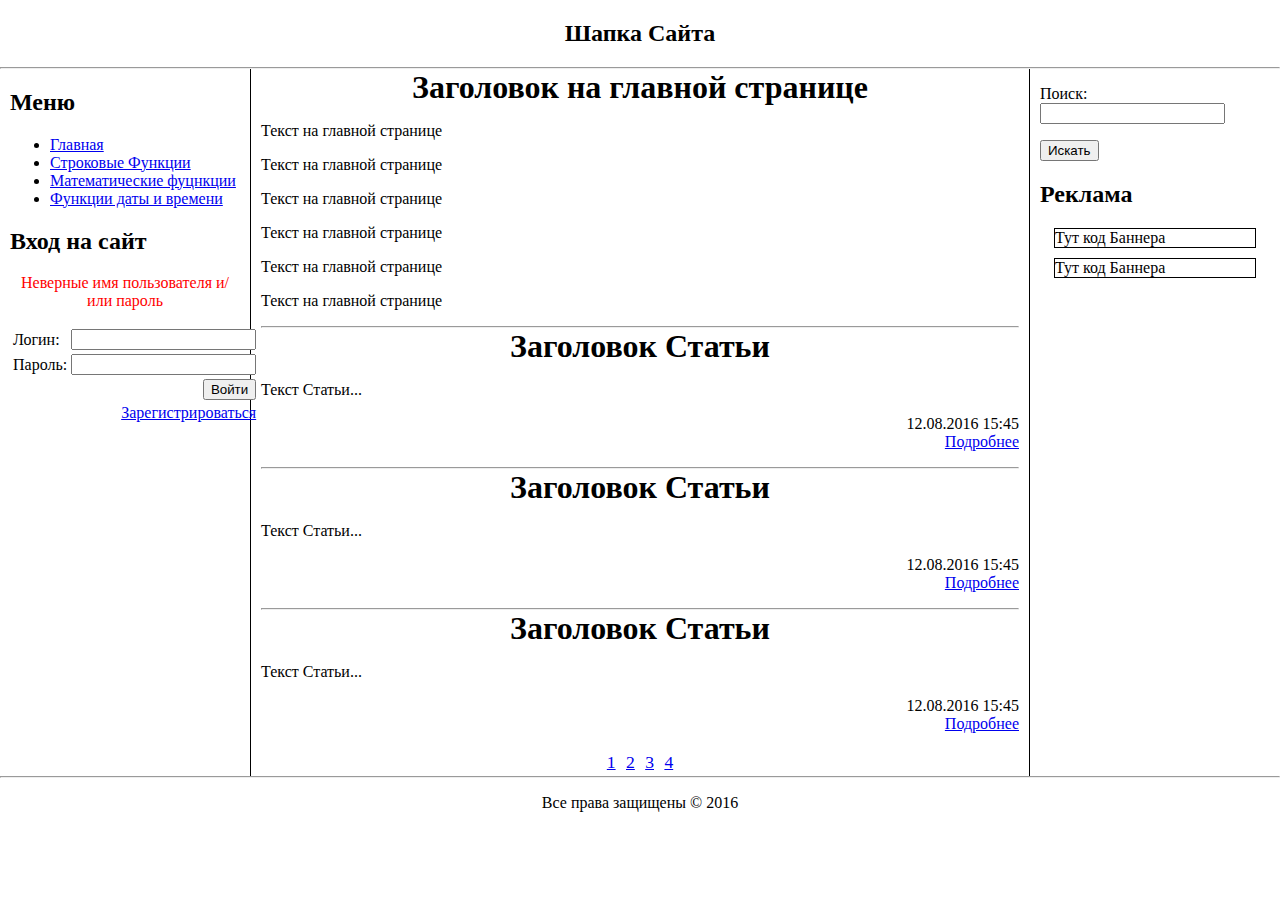
<file: index.html>
<!DOCTYPE html>
<html lang="en">
<head>
	<meta charset="UTF-8" content="text/html">
	<meta name="discription" content="Описание">
	<meta name="keywords" content="Ключевые слова">
	<link rel="stylesheet" href="CSS/main.css" type="text/css">
	<title>Главная Страница Сайта</title>
</head>
<body>
	<div id="content">
		<div id="header">
			<h2>Шапка Сайта</h2>
		</div>
	</div>
	<hr>
	<div id="main_content">
		<div id="left">
			<h2>Меню</h2>
			<ul>
				<li>
					<a href="#">Главная</a>
				</li>
				<li>
					<a href="#">Строковые Функции</a>
				</li>
				<li>
					<a href="#">Математические фуцнкции</a>
				</li>
				<li>
					<a href="#">Функции даты и времени</a>
				</li>
			</ul>
			<h2>Вход на сайт</h2>
			<p class="message">Неверные имя пользователя и/или пароль</p>
			<form name="auth" action="#" method="post">
				<table>
					<tr>
						<td>Логин:</td>
						<td>
							<input type="text" name="login">
						</td>
					</tr>
					<tr>
						<td>Пароль:</td>
						<td>
							<input type="password" name="password">
						</td>
					</tr>
					<tr>
						<td colspan="2" align="right">
							<input type="submit" name="auth" value="Войти">
						</td>
					</tr>
					<tr>
						<td colspan="2" align="right">
							<a href="#">Зарегистрироваться</a>
						</td>
					</tr>
				</table>
			</form>
		</div>
		<div id="right">
			<form name="search" action="#" method="get">
				<p>
					Поиск: <input type="text" name="words">
				</p>
				<p>
					<input type="submit" name="search" value="Искать">
				</p>
			</form>
			<h2>Реклама</h2>
			<div class="banner">Тут код Баннера</div>
			<div class="banner">Тут код Баннера</div>
		</div>
		<div id="center">
			<h1>Заголовок на главной странице</h1>
			<p>Текст на главной странице</p>
			<p>Текст на главной странице</p>
			<p>Текст на главной странице</p>
			<p>Текст на главной странице</p>
			<p>Текст на главной странице</p>
			<p>Текст на главной странице</p>
			<hr>
			<div class="article">
				<h1>Заголовок Статьи</h1>
				<p>Текст Статьи...</p>
				<p class="right">
					<span>12.08.2016 15:45</span>
					<br>
					<a href="#">Подробнее</a>
				</p>
			</div>
			<hr>
			<div class="article">
				<h1>Заголовок Статьи</h1>
				<p>Текст Статьи...</p>
				<p class="right">
					<span>12.08.2016 15:45</span>
					<br>
					<a href="#">Подробнее</a>
				</p>
			</div>
			<hr>
			<div class="article">
				<h1>Заголовок Статьи</h1>
				<p>Текст Статьи...</p>
				<p class="right">
					<span>12.08.2016 15:45</span>
					<br>
					<a href="#">Подробнее</a>
				</p>
			</div>	
			<div id="pagination">
				<p>
					<a href="#">1</a>
					<a href="#">2</a>
					<a href="#">3</a>
					<a href="#">4</a>
				</p>
			</div>
		</div>
		<div class="clear"></div>
		<hr>
		<div id="footer">
			<p>Все права защищены &copy; 2016</p>
		</div>
	</div>
</body>
</html>
</file>
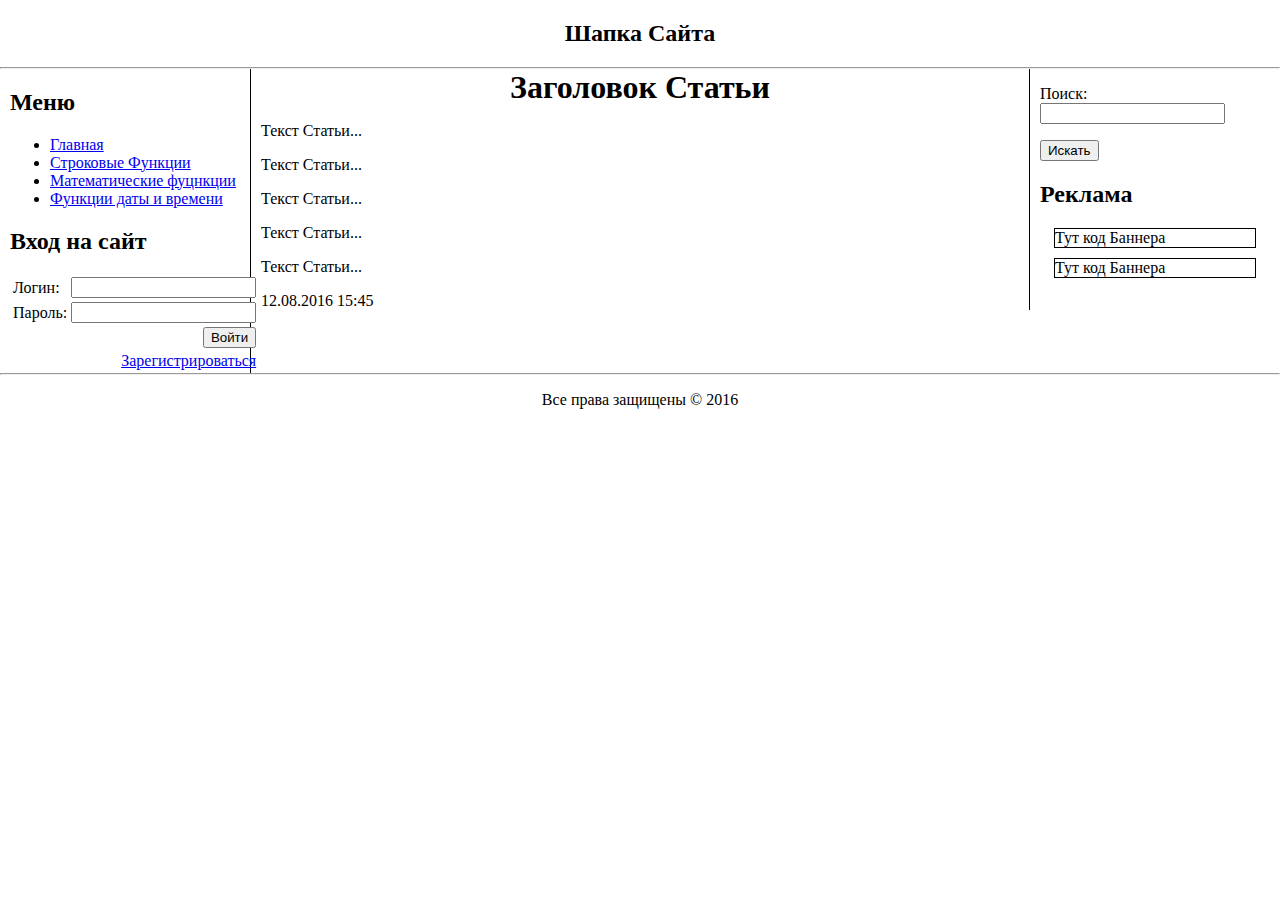
<file: article.html>
<!DOCTYPE html>
<html lang="en">
<head>
	<meta charset="UTF-8" content="text/html">
	<meta name="discription" content="Описание">
	<meta name="keywords" content="Ключевые слова">
	<link rel="stylesheet" href="CSS/main.css" type="text/css">
	<title>Главная Страница Сайта</title>
</head>
<body>
	<div id="content">
		<div id="header">
			<h2>Шапка Сайта</h2>
		</div>
	</div>
	<hr>
	<div id="main_content">
		<div id="left">
			<h2>Меню</h2>
			<ul>
				<li>
					<a href="#">Главная</a>
				</li>
				<li>
					<a href="#">Строковые Функции</a>
				</li>
				<li>
					<a href="#">Математические фуцнкции</a>
				</li>
				<li>
					<a href="#">Функции даты и времени</a>
				</li>
			</ul>
			<h2>Вход на сайт</h2>
			<form name="auth" action="#" method="post">
				<table>
					<tr>
						<td>Логин:</td>
						<td>
							<input type="text" name="login">
						</td>
					</tr>
					<tr>
						<td>Пароль:</td>
						<td>
							<input type="password" name="password">
						</td>
					</tr>
					<tr>
						<td colspan="2" align="right">
							<input type="submit" name="auth" value="Войти">
						</td>
					</tr>
					<tr>
						<td colspan="2" align="right">
							<a href="#">Зарегистрироваться</a>
						</td>
					</tr>
				</table>
			</form>
		</div>
		<div id="right">
			<form name="search" action="#" method="get">
				<p>
					Поиск: <input type="text" name="words">
				</p>
				<p>
					<input type="submit" name="search" value="Искать">
				</p>
			</form>
			<h2>Реклама</h2>
			<div class="banner">Тут код Баннера</div>
			<div class="banner">Тут код Баннера</div>
		</div>
		<div id="center">
			<div class="article">
				<h1>Заголовок Статьи</h1>
				<p>Текст Статьи...</p>
				<p>Текст Статьи...</p>
				<p>Текст Статьи...</p>
				<p>Текст Статьи...</p>
				<p>Текст Статьи...</p>
				<p>
					<span>12.08.2016 15:45</span>
				</p>
			</div>
		</div>
		<div class="clear"></div>
		<hr>
		<div id="footer">
			<p>Все права защищены &copy; 2016</p>
		</div>
	</div>
</body>
</html>
</file>
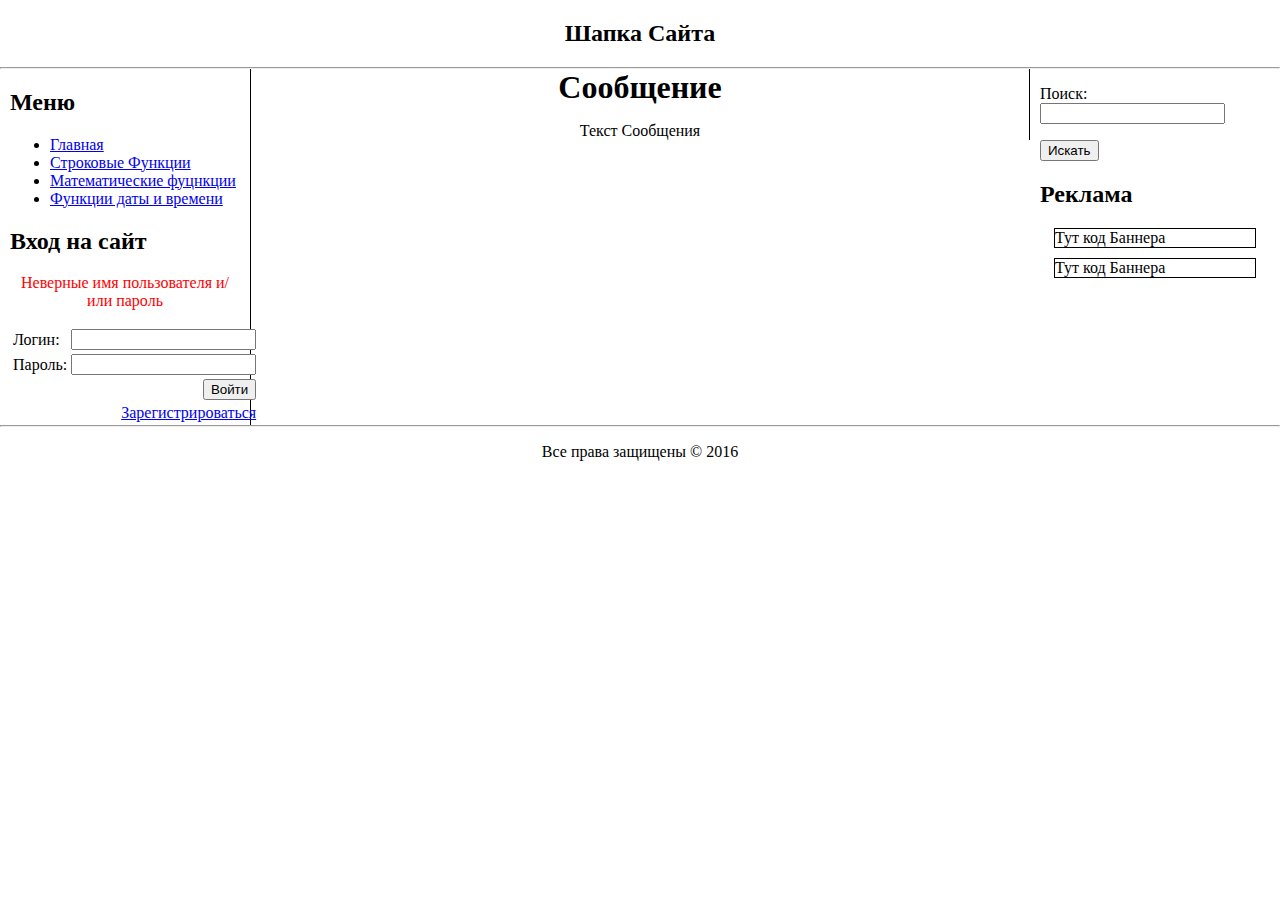
<file: message.html>
<!DOCTYPE html>
<html lang="en">
<head>
	<meta charset="UTF-8" content="text/html">
	<meta name="discription" content="Описание">
	<meta name="keywords" content="Ключевые слова">
	<link rel="stylesheet" href="CSS/main.css" type="text/css">
	<title>Главная Страница Сайта</title>
</head>
<body>
	<div id="content">
		<div id="header">
			<h2>Шапка Сайта</h2>
		</div>
	</div>
	<hr>
	<div id="main_content">
		<div id="left">
			<h2>Меню</h2>
			<ul>
				<li>
					<a href="#">Главная</a>
				</li>
				<li>
					<a href="#">Строковые Функции</a>
				</li>
				<li>
					<a href="#">Математические фуцнкции</a>
				</li>
				<li>
					<a href="#">Функции даты и времени</a>
				</li>
			</ul>
			<h2>Вход на сайт</h2>
			<p class="message">Неверные имя пользователя и/или пароль</p>
			<form name="auth" action="#" method="post">
				<table>
					<tr>
						<td>Логин:</td>
						<td>
							<input type="text" name="login">
						</td>
					</tr>
					<tr>
						<td>Пароль:</td>
						<td>
							<input type="password" name="password">
						</td>
					</tr>
					<tr>
						<td colspan="2" align="right">
							<input type="submit" name="auth" value="Войти">
						</td>
					</tr>
					<tr>
						<td colspan="2" align="right">
							<a href="#">Зарегистрироваться</a>
						</td>
					</tr>
				</table>
			</form>
		</div>
		<div id="right">
			<form name="search" action="#" method="get">
				<p>
					Поиск: <input type="text" name="words">
				</p>
				<p>
					<input type="submit" name="search" value="Искать">
				</p>
			</form>
			<h2>Реклама</h2>
			<div class="banner">Тут код Баннера</div>
			<div class="banner">Тут код Баннера</div>
		</div>
		<div id="center">
			<h1>Сообщение</h1>
			<div id="message">
				<p>Текст Сообщения</p>
			</div>
		</div>
		<div class="clear"></div>
		<hr>
		<div id="footer">
			<p>Все права защищены &copy; 2016</p>
		</div>
	</div>
</body>
</html>
</file>
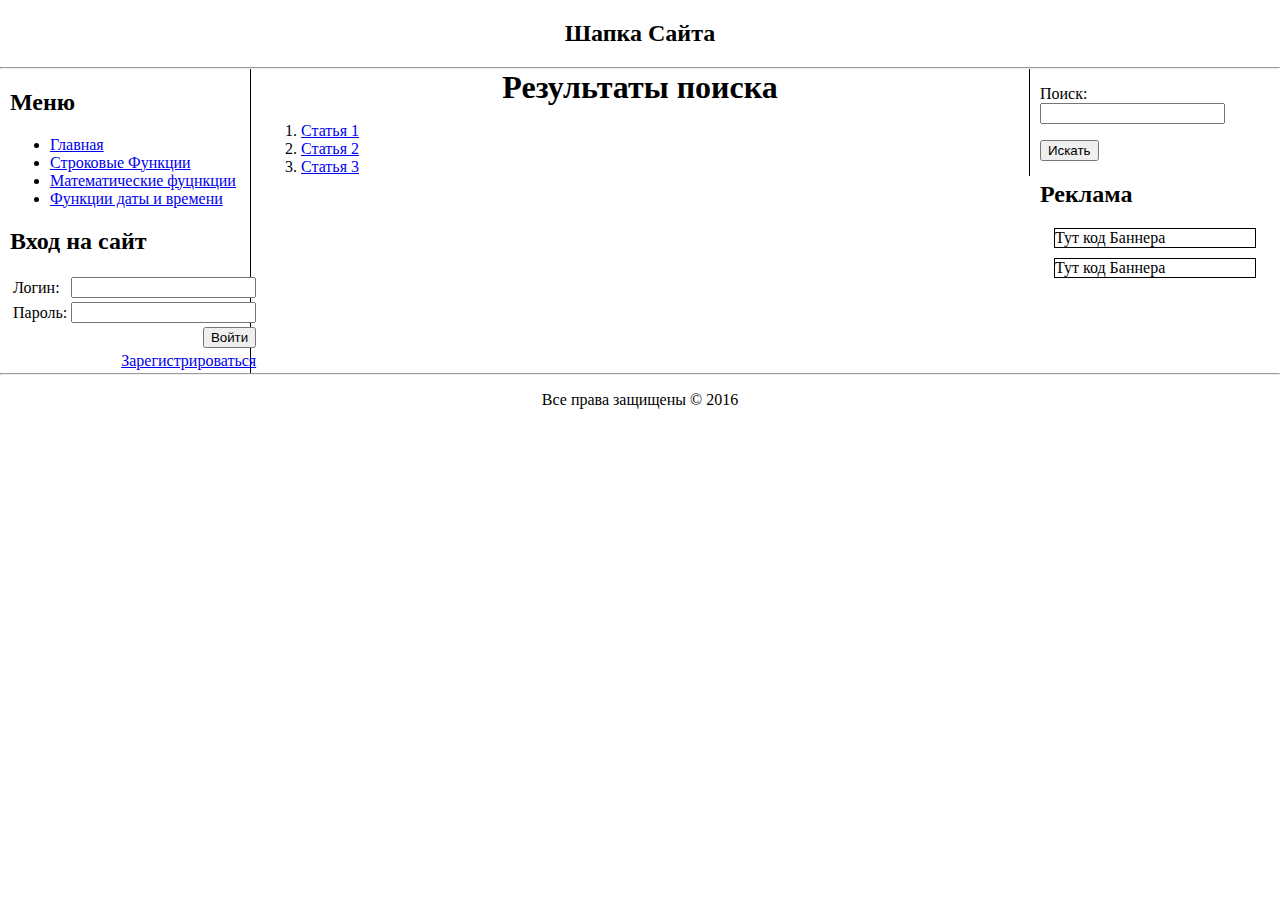
<file: search.html>
<!DOCTYPE html>
<html lang="en">
<head>
	<meta charset="UTF-8" content="text/html">
	<meta name="discription" content="Описание">
	<meta name="keywords" content="Ключевые слова">
	<link rel="stylesheet" href="CSS/main.css" type="text/css">
	<title>Главная Страница Сайта</title>
</head>
<body>
	<div id="content">
		<div id="header">
			<h2>Шапка Сайта</h2>
		</div>
	</div>
	<hr>
	<div id="main_content">
		<div id="left">
			<h2>Меню</h2>
			<ul>
				<li>
					<a href="#">Главная</a>
				</li>
				<li>
					<a href="#">Строковые Функции</a>
				</li>
				<li>
					<a href="#">Математические фуцнкции</a>
				</li>
				<li>
					<a href="#">Функции даты и времени</a>
				</li>
			</ul>
			<h2>Вход на сайт</h2>
			<form name="auth" action="#" method="post">
				<table>
					<tr>
						<td>Логин:</td>
						<td>
							<input type="text" name="login">
						</td>
					</tr>
					<tr>
						<td>Пароль:</td>
						<td>
							<input type="password" name="password">
						</td>
					</tr>
					<tr>
						<td colspan="2" align="right">
							<input type="submit" name="auth" value="Войти">
						</td>
					</tr>
					<tr>
						<td colspan="2" align="right">
							<a href="#">Зарегистрироваться</a>
						</td>
					</tr>
				</table>
			</form>
		</div>
		<div id="right">
			<form name="search" action="#" method="get">
				<p>
					Поиск: <input type="text" name="words">
				</p>
				<p>
					<input type="submit" name="search" value="Искать">
				</p>
			</form>
			<h2>Реклама</h2>
			<div class="banner">Тут код Баннера</div>
			<div class="banner">Тут код Баннера</div>
		</div>
		<div id="center">
			<h1>Результаты поиска</h1>
			<ol>
				<li>
					<a href="#">Статья 1</a>
				</li>
				<li>
					<a href="#">Статья 2</a>
				</li>
				<li>
					<a href="#">Статья 3</a>
				</li>
			</ol>
		</div>
		<div class="clear"></div>
		<hr>
		<div id="footer">
			<p>Все права защищены &copy; 2016</p>
		</div>
	</div>
</body>
</html>
</file>
<file: CSS/main.css>
body {
	margin: 0;
	padding: 0;
}
.clear {
	clear: both;
}
.right {
	text-align: right;
}
#header h2 {
	text-align: center;
}
#left, #right {
	min-height: 300px;
	padding: 0 10px;
	width: 230px;
}
#left {
	float: left;
	border-right: 1px solid black;
}
#right {
	float: right;
}
#center {
	border-right: 1px solid black;
	border-left: 1px solid black;
	margin: 0 250px;
	padding: 0 10px;
}
#center h1 {
	margin: 0;
	text-align: center;
}
.banner {
	border: 1px solid black;
	margin: 10px auto 0;
	width: 200px;
}
hr {
	margin:0;
}
#footer p {
	text-align: center;
}
#pagination p {
	font-size: 110%;
	margin: 0;
	text-align: center;
}
#pagination a {
	display: inline-block;
	padding: 3px;
}
#reg table {
	margin: 0 auto;
}
.message {
	color: #f00;
	text-align: center;
}
#message p {
	text-align: center;
}
</file>
